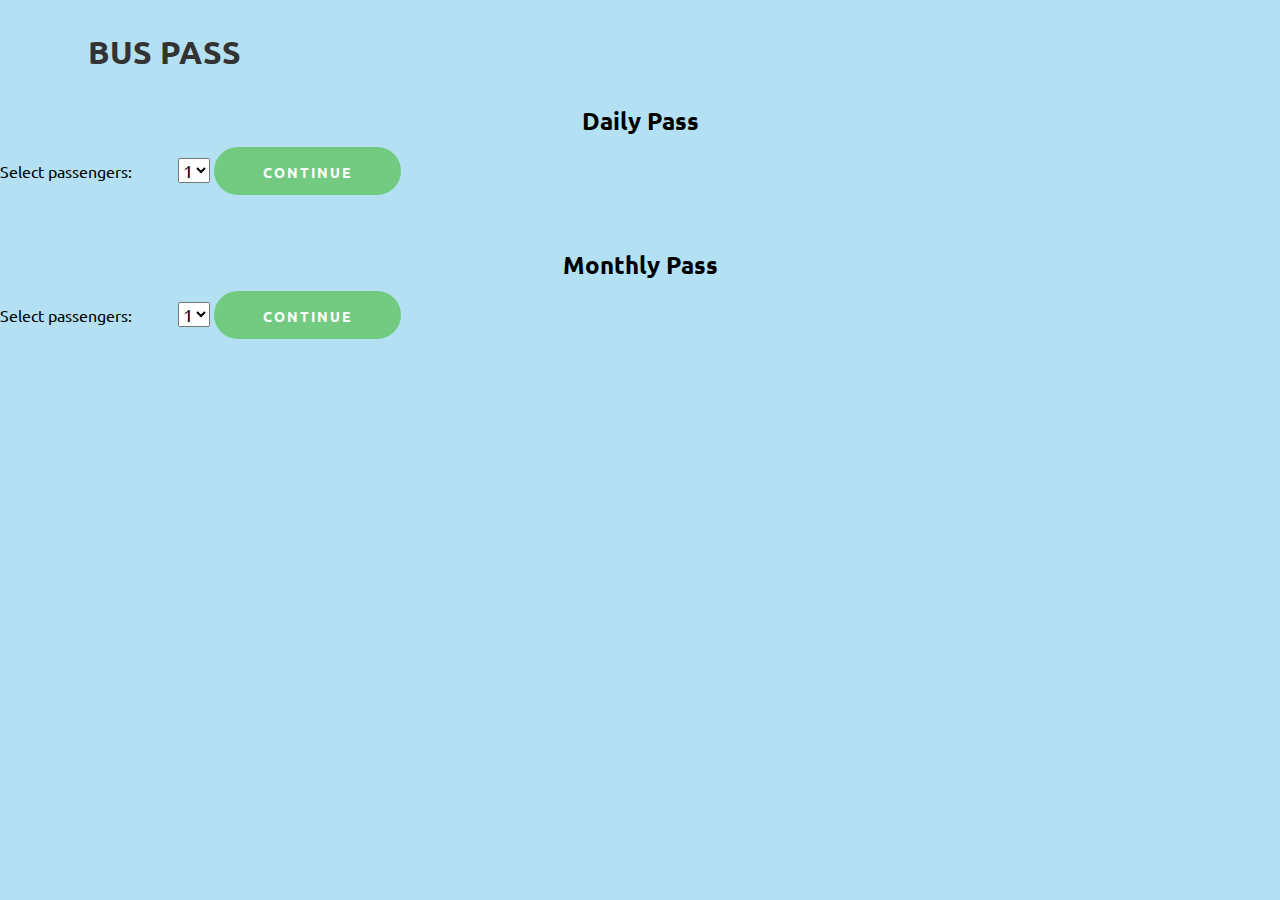
<file: busPass.html>
<!DOCTYPE html>
<html lang="en">
<head>
    <meta charset="UTF-8">
    <meta name="viewport" content="width=device-width, initial-scale=1.0">
    <title>Book Pass</title>
    <link rel="stylesheet" href="style.css">
</head>
<body>
    <div class="container-2">
        <div class="top">
            <h1>Bus Pass</h1>
        </div>
        <div class="border"></div>

        <div class="middle">
            <div class="first">
                <h2>Daily Pass</h2>
                <label for="passenger">Select passengers:</label>
                <select name="cars" id="cars">
                    <option value="1">1</option>
                    <option value="2">2</option>
                    <option value="3">3</option>
                    <option value="4">4</option>
                </select>
                <button>Continue</button>
            </div>
            <div class="second">
                <h2>Monthly Pass</h2>
                <label for="passenger">Select passengers:</label>
                <select name="cars" id="cars">
                    <option value="1">1</option>
                    <option value="2">2</option>
                    <option value="3">3</option>
                    <option value="4">4</option>
                </select>
                <button>Continue</button>
            </div>
        </div>
    </div>
</body>
</html>
</file>
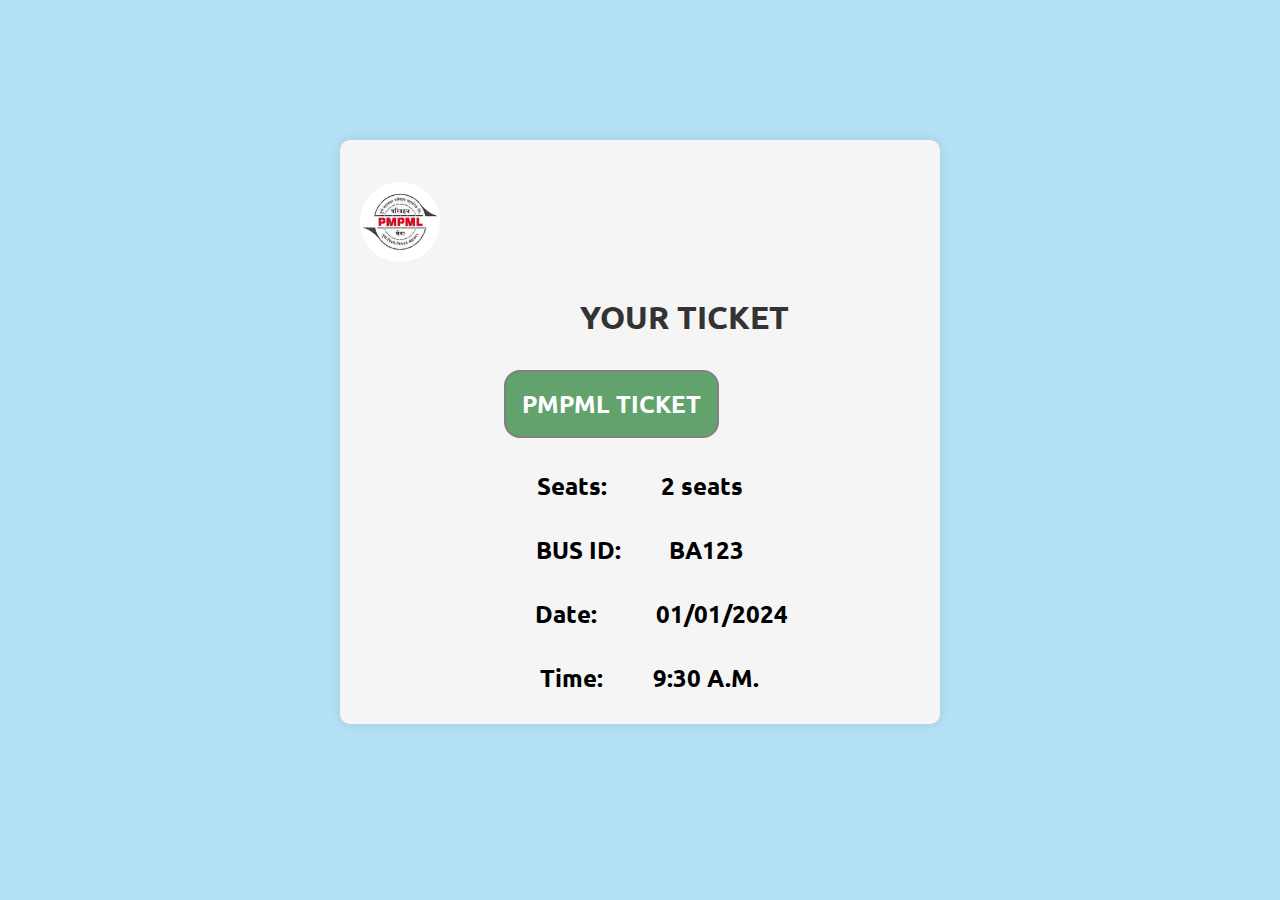
<file: your_ticket.html>
<!DOCTYPE html>
<html lang="en">
<head>
    <meta charset="UTF-8">
    <meta name="viewport" content="width=device-width, initial-scale=1.0">
    <title>Your Ticket</title>
    <link rel="stylesheet" href="style.css">
</head>
<body>
    <div class="container7">
        <img src="images/logo4.png" alt="">
        <div class="top7">
            <h1>Your Ticket</h1>
        </div>
        <div class="middle7">
            <h2 id="tkt">PMPML TICKET</h2>
            <h2>Seats: <span id="seat"></span>2 seats</h2>
            <h2>BUS ID:<span id="b_id">BA123</span></h2>
            <h2 id="dt">Date: <span id="date">01/01/2024</span></h2>
            <h2 id="tm">Time: <span id="time">9:30 A.M.</span></h2>
        </div>
    </div>
</body>
</html>
</file>
<file: style.css>
@import url('https://fonts.googleapis.com/css2?family=Playfair+Display&family=Ubuntu:wght@300&display=swap');

* {
  margin: 0;
  padding: 0;
  box-sizing: border-box;
  font-family: 'Playfair Display', serif;
  font-family: 'Playfair Display', serif;
  font-family: 'Ubuntu', sans-serif;
}

/*Navbar Code*/

.navbar {
  /* color: #fff; */
  height: 5rem;
  background-color: #72cb81;
  display: flex;
  justify-content: space-between;
  position: sticky;
}
.navbar img {
  margin-top: 0.5rem;
  /* margin-left: 0rem; */
  width: 3.5rem;
  height: 3.7rem;
}
.navbar .nav {
  background-color: #fff;
  color: white;
}



/* Updated CSS for the dropdown menu */
.dropdown-content {
  display: none;
  position: absolute;
  background-color: #f9f9f9;
  min-width: 140px;
  box-shadow: 0px 8px 16px 0px rgba(0, 0, 0, 0.2);
  z-index: 1;
  top: 5rem; /* Adjust this value to position it below the <a> tag */
  right: 0; /* This positions the dropdown to the right */
}

.dropdown-content a {
  color: black;
  padding: 12px 16px;
  text-decoration: none;
  display: block;
}

.dropdown-content a:hover {
  background-color: #6fa178;
}

.show {
  display: block;
}


/* Homepage Code */

body {
  background-color: #b3e0f2;
  /* background-image: linear-gradient(to bottom, 
    rgba(145, 139, 139, 0.75), 
    rgba(34, 30, 29, 0.75)), url(
'images/pmpml_bus_bg.jpeg');
background-attachment: fixed;
    background-position: center;
    background-size: cover;
    background-repeat: no-repeat; */
}
.container {
  width: 100%;
}

/* .navbar h2{
    color: #fff;
    font-size: px;
    font-weight: 400;
    margin-top: 25px;
    margin-right: 12px;
} */

.fa-bars {
  color: #fff;
  margin-right: 2rem;
  margin-top: 2.5rem;
  /* height: 50px;
    width: 100px; */
}
.content h2 {
  margin-bottom: 45px;
}
.content {
  margin-top: 5rem;
  text-align: center;
  display: flex;
  flex-direction: column;
  justify-content: center;
  align-items: center;
  /* margin: 105px 195px; */
}
.content h1 {
  text-transform: uppercase;
  margin-top: 2rem;
  margin-left: -3rem;
  text-align: center;
}
.content img {
  margin-top: 4rem;
  height: 18%;
  width: 85%;
  text-align: center;
  /* margin-left: 55px; */
}
button {
  display: inline-block;
  outline: none;
  cursor: pointer;
  font-size: 16px;
  line-height: 1;
  border-radius: 500px;
  transition-property: background-color, border-color, color, box-shadow, filter;
  transition-duration: 0.3s;
  border: 1px solid transparent;
  letter-spacing: 2px;
  min-width: 160px;
  text-transform: uppercase;
  white-space: normal;
  font-weight: 700;
  text-align: center;
  padding: 17px 48px;
  color: #fff;
  background-color: #72cb81;
  height: 48px;
  margin-bottom: 1.4rem;
}
button:hover {
  transform: scale(1.04);
  background-color: #62a26d;
}
.btn {
  display: flex;
  flex-direction: column;
  gap: 1.2rem;
  margin-top: 5rem;
}

.maps {
  margin-top: 4rem;
  margin-bottom: 3rem;
  width: 25rem;
  height: 15rem;
}

.map {
  display: flex;
  justify-content: center;
}




/* Bus Pass Page code */
/* .container-2{
    background-image: linear-gradient(to bottom, 
    rgba(145, 139, 139, 0.75), 
    rgba(34, 30, 29, 0.75)), url(
'images/pmpml_bus_bg.jpeg');
background-attachment: fixed;
    background-position: center;
    background-size: cover;
    background-repeat: no-repeat;
    height: 100vh;
    background-color: #93b1bd;
    display: flex;
    justify-content:space-evenly;
    align-items: center;
    flex-direction: column;
}
.top{
    border: 2px solid grey;
    margin-top: 2rem;
}
.border{
    width: 9rem;
    border: 1px solid red;
    margin-top: 1rem;
}   
.middle{
    margin-top: 2.5rem;
}
.middle .first{
    background: #f3efef;
    border-radius: 1.5rem;
    position: relative;
    display: flex;
    justify-content: center;
    flex-direction: column;
    align-items: center;
    border: 2px solid #b3e0f2;
    width: 20rem;
    height: 15rem;
}
.middle .second{
    background: #f3efef;
    border-radius: 1.5rem;
    display: flex;
    justify-content: center;
    flex-direction: column;
    align-items: center;
    border: 2px solid #b3e0f2;
    width: 20rem;
    height: 15rem;
    margin-top: 4rem;
}
.first h2{
    position: absolute;
    top: 1rem;
}
.first h3{
    position: absolute;
    top: 4rem;
}
label{
    margin-top: 2rem;
    font-size: 1.6rem;
    margin-bottom: 0.7rem;
}
select{
    border-radius: 0.8rem;
    padding-left: 1rem;
    font-size: 1.2rem;
    font-weight: 600;
    width:3.5rem;
    height: 2rem;
    margin-bottom: 1.4rem;
} */

/* Daily Pass Code*/
.container3{
    background-image: linear-gradient(to bottom, 
    rgba(108, 104, 104, 0.75), 
    rgba(15, 13, 13, 0.75)), url(
'images/pmpml_bus_bg.jpeg');
background-attachment: fixed;
    background-position: center;
    background-size: cover;
    background-repeat: no-repeat;
    letter-spacing: 0.14rem;
    height: 100%;
}
.container3 h1{
  color: #ffffff;
  font-weight:800;
  margin-top: 3rem;
  margin-left: -2rem;
}
.sp1{
  color: #fff;
}
.dailyPass {
  border: 1px solid grey;
  padding: 1rem 0.5rem;
  margin: 2rem;
  margin-top: 4rem;
  height: 15rem;
  width: 22rem;
  display: flex;
  flex-direction: column;
  gap: 1.4rem;
  justify-content: center;
  align-items: center;
  border-radius: 2rem;
  box-shadow: rgba(0, 0, 0, 0.16) 0px 3px 6px, rgba(0, 0, 0, 0.23) 0px 3px 6px;
  background-color: white;
}

button {
  display: inline-block;
  outline: none;
  cursor: pointer;
  font-size: 14px;
  line-height: 1;
  border-radius: 500px;
  transition-property: background-color, border-color, color, box-shadow, filter;
  transition-duration: 0.3s;
  border: 1px solid transparent;
  letter-spacing: 2px;
  min-width: 160px;
  text-transform: uppercase;
  white-space: normal;
  font-weight: 700;
  text-align: center;
  padding: 17px 48px;
  color: #fff;
  background-color: #72cb81;
  height: 48px;
}
button:hover {
  transform: scale(1.04);
  background-color: #62a26d;
}

.selectTickets label {
  /* margin-top: 2rem; */
  font-size: 1.6rem;
  /* margin-bottom: 0.7rem; */
}
.selectTickets select {
  border-radius: 0.8rem;
  border: 2px solid black;
  padding-left: 1.5rem;
  font-size: 1.2rem;
  font-weight: 600;
  width: 5rem;
  height: 2.1rem;
  margin-bottom: 1.4rem;
  box-shadow: rgba(0, 0, 0, 0.16) 0px 3px 6px, rgba(0, 0, 0, 0.23) 0px 3px 6px;
}
/* .dailyPass h2 {
    display: inline-block;
  } */
.container3 {
  display: flex;
  flex-direction: column;
  justify-content: center;
  align-items: center;
}

.dailyPass button {
  padding: 4rem rem;
  margin-bottom: 2.4rem;
}

.selectTickets span {
  font-size: 1.3rem;
  margin-right: 0.8rem;
  font-weight: bold;
}



/* BOOK TICKET CODE */

.bookTicket {
  /* margin-left: 5rem; */
  margin-top: 7rem;
  background: #fff;
  width: 20rem;
  box-shadow: rgba(0.2, 0.2, 0.2, 0.46) 0px 3px 6px,
    rgba(0, 0, 0, 0.23) 0px 3px 6px;
}
/* body{
  display: flex;
  justify-content: center;
  flex-direction: column; 
}*/

.bookticketContainer{
  /* text-align: center;
  color: red;
  margin-left: 4rem; */
  display: flex;
  /* border:2px solid red; */
  justify-content: center;
}
.group img{
  margin-top: 2.4rem;
}
h1 {
  margin-top: 2rem;
  margin-bottom: 2rem;
  padding-left: 4rem;
}

.details {
  padding-left: 2rem;
}

.details span {
  margin-left: 2.5rem;
  font-size: 1.5rem;

  text-decoration: underline;
}
.group {
  display: flex;
  margin-top: 1rem;
}

img {
  width: 1.5;
  height: 1.5rem;
  margin-top: 1.4rem;
  margin-right: 1rem;
}

select {
  margin-left: 2.6rem;
  font-size: large;
  margin-bottom: 1rem;
}
button {
  display: inline-block;
  outline: none;
  cursor: pointer;
  font-size: 14px;
  line-height: 1;
  border-radius: 500px;
  transition-property: background-color, border-color, color, box-shadow, filter;
  transition-duration: 0.3s;
  border: 1px solid transparent;
  letter-spacing: 2px;
  min-width: 160px;
  text-transform: uppercase;
  white-space: normal;
  font-weight: 700;
  text-align: center;
  padding: 17px 48px;
  color: #fff;
  background-color: #72cb81;
  height: 48px;
}
button:hover {
  transform: scale(1.04);
  background-color: #62a26d;
}

.fare {
  margin-top: 2rem;
  margin-left: 4rem;
  font-size: 1.5rem;
}

.pay {
  margin-left: 4rem;
  margin-top: 2rem;
}


/*Confirm Booking Page*/
.container5{
  width: 80%;
  margin: 50px auto;
  border: 1px solid #ccc;
  padding: 0px;
  display: flex;
  flex-direction: column;
  gap: 2rem;
  font-family: "Playfair Display", serif;
}

.top5 {
  /* text-align: center; */
  background-color: #6fa178;
  color: #fff;
  padding: 1rem;
  border-radius: 1rem;
  display: flex;
  align-items: center;
  justify-content: center;
}

.top5 h2 {
  font-size: 1.6rem;
  margin-bottom: 1.6rem;
  color: #fff;
}

.middle5 {
  margin: 18px 0;
  border: 1px solid #ccc;
  background-color: #f5f5f5;
  border-radius: 5px;
  line-height: 3rem;
  box-shadow: rgba(0, 0, 0, 0.3) 0px 19px 38px,
    rgba(0, 0, 0, 0.22) 0px 15px 12px;
  border-radius: 1rem;
}

.middle5 h2 {
  margin: 10px 0;
  color: #333;
}

.middle5 span {
  /* color: #3498db; */
  font-weight: bold;
  margin-left: 5rem;
}
#ticket {
  margin-left: 4.5rem;
}
#source {
  margin-left: 5rem;
}
#Destination {
  margin-left: 7rem;
}
#rs {
  color: red;
  margin-left: 4rem;
}
.bottom5 {
  text-align: center;
  margin-top: 20px;
}
.bottom5 button {
  font-size: 1.1rem;
  font-weight: 600;
  padding: 1rem;
}

/*Successfully Booked Page*/

.container6{  
  /* font-family: 'Playfair Display', serif; */
    height: 100vh;
    display: flex;
    flex-direction: column;
    justify-content: center;
    align-items: center;
    /* color: #fff; */
    gap: 2rem;
    letter-spacing: 0.1rem;
}
.check_img img{
  margin-left: 1.7rem;
  width: 5rem;
  height: 5rem;
}
.booked-info{
  margin-left: 2.8rem;
}
.booked-info h3{
  margin-top: 1.5rem;
  margin-left: 4.8rem;
}

/*Your Ticket page*/

.container7 {
  max-width: 600px;
  margin: 140px auto;
  background-color: #f5f5f5;
  border-radius: 10px;
  box-shadow: 0 0 10px rgba(0, 0, 0, 0.1);
  padding: 20px;
}

.container7 img{
  width: 5rem;
  height: 5rem;
}
.top7 {
  text-align: center;
}

h1 {
  color: #333;
  text-transform: uppercase;
  /* text-decoration: underline; */
  margin-bottom: 1rem;
  margin-left: 1.5rem;
}

.middle7 {
  margin-top: 20px;
  text-align: center;
}
.middle7 #tkt{
  border: 2px solid gray;
  border-radius: 1rem;
  width: fit-content;
  margin-left: 9rem;
  padding: 1rem;
  background: #62a26d;
  color: white;
}
h2 {
  text-align: center;
  margin-top: 2rem;
  /* color: #007BFF; */
  margin-bottom: 10px;
}
#seat{
  margin-left: 3rem;
}
#b_id{
  margin-left: 3rem;
}
#dt{
  margin-left:2.7rem;
}
#date{
  margin-left: 3.3rem;
}
#tm{
  margin-left: 1.2rem;
}
#time{
  margin-left: 2.8rem;
}


/*About Us*/

.container8 {
  display: flex;
  flex-direction: column;
  align-items: center;
  text-align: justify;
}

.img8 img {
  width: 500px;
  margin-left: 1rem;
  height: 500px;
  object-fit: cover; /* This property ensures that the image covers the container while maintaining its aspect ratio */
}

.content8 {
  margin-right: 5rem;
  margin-left: 5rem;
  margin-top: 20px; /* Adjust the margin based on your preference */
  max-width: 800px; /* Adjust the maximum width of the content */
}

.content8 h1, .content8 h2 {
  text-align: center; /* Center headings */
  margin-right: 5rem;
}


@media (max-width: 360px) {
  .container5 {
      width: 90%;
      margin: 20px auto;
      padding: 10px;
  }

  .top5 h1 {
      padding: 0.5rem;
  }

  .middle5 {
      padding: 10px;
  }

  .middle5 h2 {
      margin: 5px 0;
  }

  .middle5 span {
      margin-left: 0;
      display: block; /* Display span as block to take full width on smaller screens */
      text-align: center;
  }

  #ticket, #source, #Destination, #rs {
      margin-left: 0;
      text-align: center;
  }

  .bottom5 button {
      font-size: 1rem;
      height: 4rem;
  }
}
</file>
